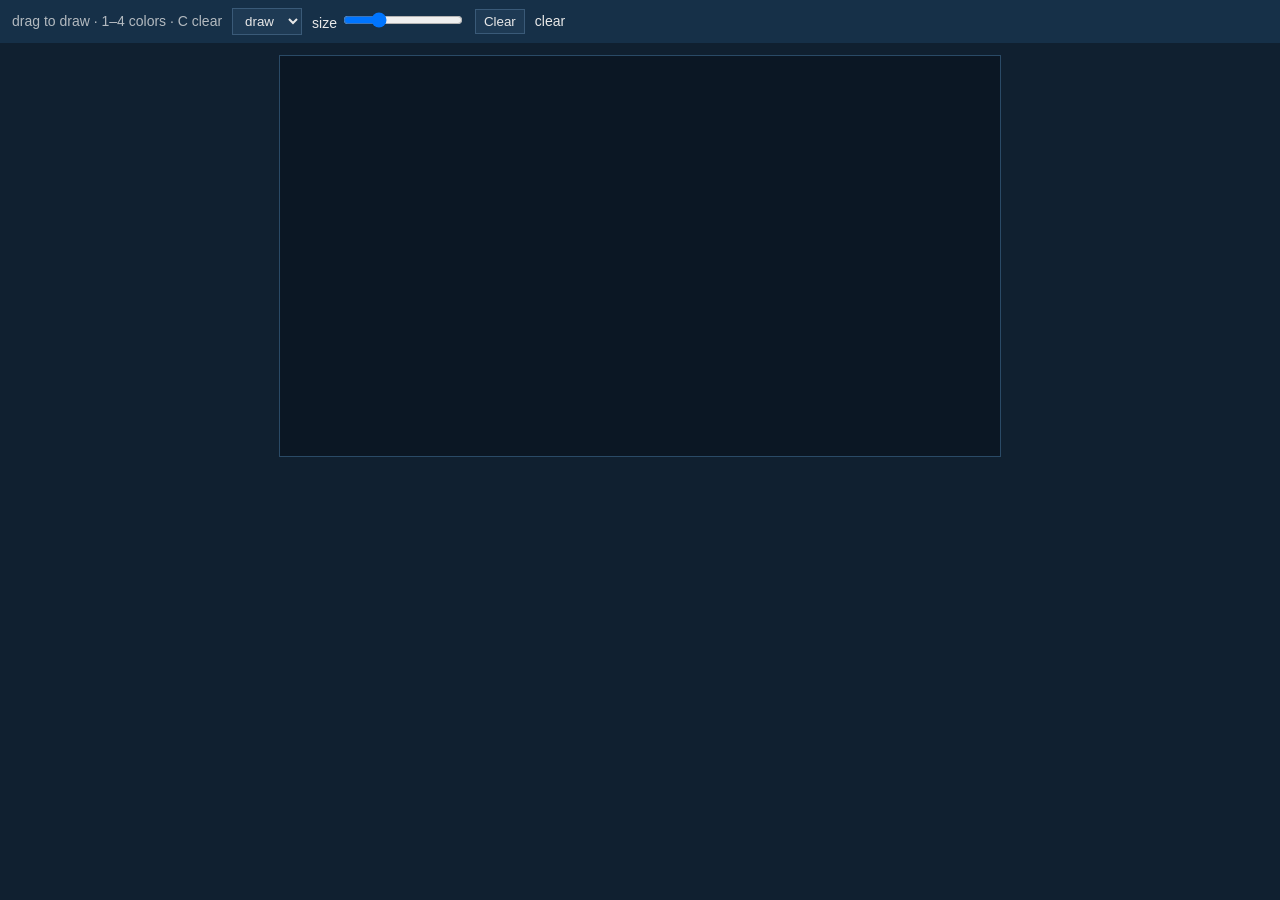
<file: examples/draw.html>
<!doctype html>
<html lang="en">
<head>
  <meta charset="utf-8" />
  <meta name="viewport" content="width=device-width, initial-scale=1" />
  <title>draw</title>
  <style>
    html, body { margin: 0; height: 100%; background: #102030; color: #e8e8e8; font: 14px/1.4 sans-serif; }
    .bar { display: flex; gap: 10px; align-items: center; padding: 8px 12px; background: #163048; }
    canvas { display: block; margin: 12px auto; background: #0b1724; cursor: crosshair; border: 1px solid #2a4a66; }
    button, select { background: #1e3a54; color: #e8e8e8; border: 1px solid #3a5a78; padding: 4px 8px; }
    input[type=range] { width: 120px; }
    #hint { opacity: .75; }
  </style>
</head>
<body>
  <div class="bar">
    <span id="hint">drag to draw · 1–4 colors · C clear</span>
    <select id="mode">
      <option value="draw">draw</option>
      <option value="wave">wave</option>
      <option value="bars">bars</option>
    </select>
    <label>size <input id="size" type="range" min="2" max="24" value="8" /></label>
    <button id="clear" type="button">Clear</button>
    <span id="stat"></span>
  </div>
  <canvas id="c" width="720" height="400"></canvas>
  <script>
    const c = document.getElementById("c");
    const ctx = c.getContext("2d");
    const colors = ["#e07a7a", "#7aa2f7", "#9ece6a", "#e0af68"];
    let color = colors[0];
    let drawing = false;
    let t = 0;
    function size() { return Number(document.getElementById("size").value) || 8; }
    function mode() { return document.getElementById("mode").value; }
    function stat(s) { document.getElementById("stat").textContent = s; }
    function clear() {
      ctx.fillStyle = "#0b1724";
      ctx.fillRect(0, 0, c.width, c.height);
      stat("clear");
    }
    function dot(x, y) {
      ctx.fillStyle = color;
      ctx.beginPath();
      ctx.arc(x, y, size(), 0, Math.PI * 2);
      ctx.fill();
    }
    function wave() {
      ctx.fillStyle = "#0b1724";
      ctx.fillRect(0, 0, c.width, c.height);
      ctx.strokeStyle = "#7aa2f7";
      ctx.lineWidth = 3;
      ctx.beginPath();
      for (let x = 0; x < c.width; x++) {
        const y = c.height / 2 - 70 * Math.sin(x / 36 + t);
        if (x === 0) ctx.moveTo(x, y); else ctx.lineTo(x, y);
      }
      ctx.stroke();
      ctx.fillStyle = "#e07a7a";
      ctx.beginPath();
      ctx.arc(c.width / 2 + 90 * Math.cos(t * 0.7), c.height / 2 + 40 * Math.sin(t * 0.7), 16, 0, Math.PI * 2);
      ctx.fill();
    }
    function bars() {
      ctx.fillStyle = "#0b1724";
      ctx.fillRect(0, 0, c.width, c.height);
      const n = 18;
      const w = (c.width - 40) / n;
      for (let i = 0; i < n; i++) {
        const h = 40 + 90 * (0.4 + 0.6 * Math.abs(Math.sin(t * 0.8 + i * 0.35)));
        ctx.fillStyle = colors[i % colors.length];
        ctx.fillRect(20 + i * w, c.height - 24 - h, w - 6, h);
      }
    }
    c.addEventListener("pointerdown", (e) => {
      drawing = true;
      c.setPointerCapture(e.pointerId);
      const r = c.getBoundingClientRect();
      dot(e.clientX - r.left, e.clientY - r.top);
      stat("draw");
    });
    c.addEventListener("pointermove", (e) => {
      if (!drawing || mode() !== "draw") return;
      const r = c.getBoundingClientRect();
      dot(e.clientX - r.left, e.clientY - r.top);
    });
    c.addEventListener("pointerup", () => { drawing = false; });
    document.getElementById("clear").onclick = clear;
    window.addEventListener("keydown", (e) => {
      if (e.key >= "1" && e.key <= "4") { color = colors[Number(e.key) - 1]; stat("color " + e.key); }
      if (e.key === "c" || e.key === "C") clear();
    });
    clear();
    setInterval(() => {
      t += 0.12;
      const m = mode();
      if (m === "wave") wave();
      else if (m === "bars") bars();
    }, 80);
  </script>
</body>
</html>
</file>
